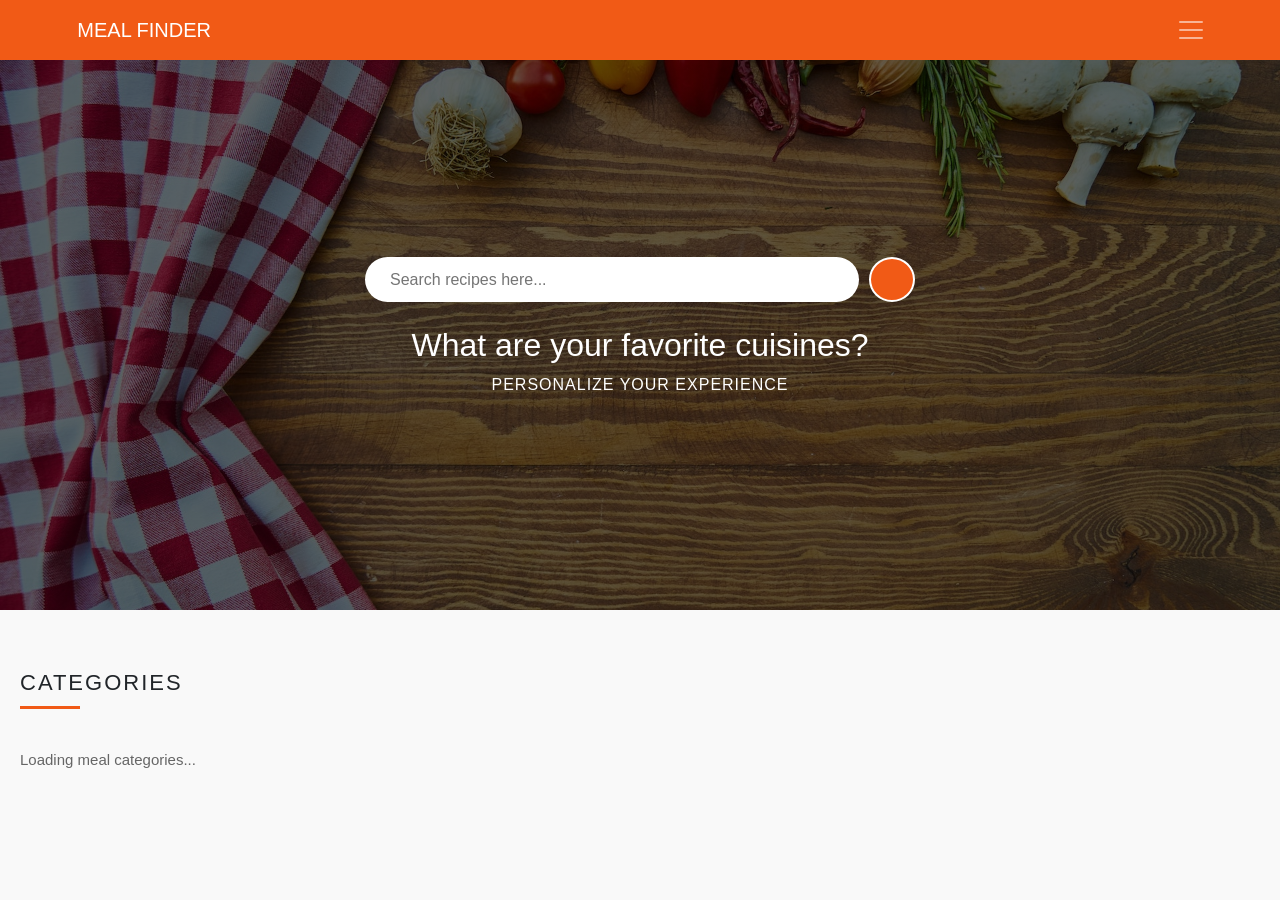
<file: index.html>
<!DOCTYPE html>
<html lang="en">
<head>
    <meta charset="UTF-8">
    <meta name="viewport" content="width=device-width, initial-scale=1.0">
    <meta http-equiv="refresh" content="0; url=html/home.html">
    <title>Meal Finder</title>
</head>
<body>
    <p>Go to the <a href="html/home.html">Meal Finder home page</a>.</p>
</body>
</html>
</file>
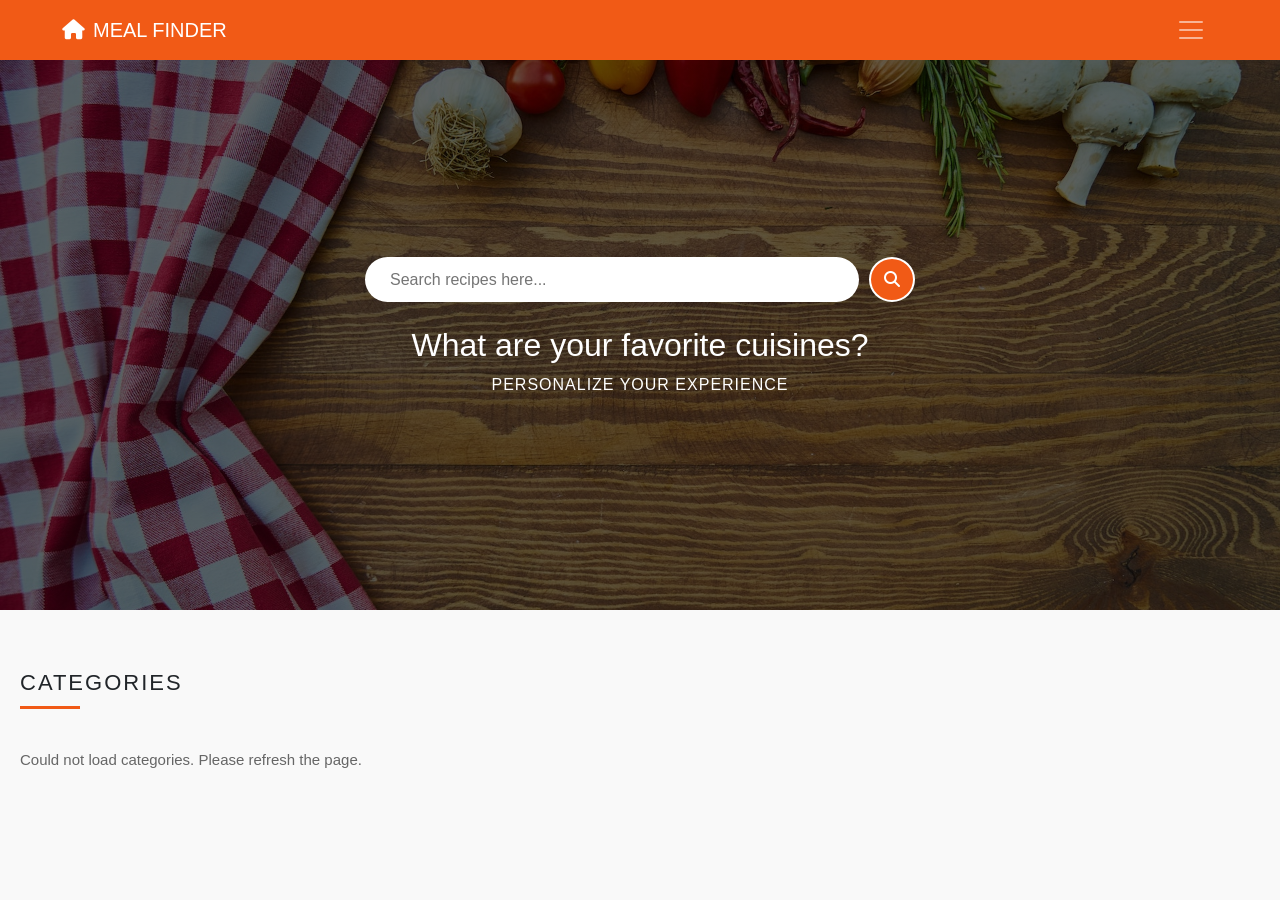
<file: html/home.html>
<!DOCTYPE html>
<html lang="en">
<head>
    <meta charset="UTF-8">
    <meta name="viewport" content="width=device-width, initial-scale=1.0">
    <title>Meal Finder | Find Your Next Recipe</title>

    <link rel="stylesheet" href="https://cdn.jsdelivr.net/npm/bootstrap@5.3.8/dist/css/bootstrap.min.css"
          integrity="sha384-sRIl4kxILFvY47J16cr9ZwB07vP4J8+LH7qKQnuqkuIAvNWLzeN8tE5YBujZqJLB"
          crossorigin="anonymous">
    <link rel="stylesheet" href="https://cdnjs.cloudflare.com/ajax/libs/font-awesome/6.4.0/css/all.min.css">
    <link rel="stylesheet" href="../css/style.css">
</head>
<body data-page="home">
    <nav class="navbar" data-bs-theme="dark">
        <div class="container-fluid" id="navbarContainer">
            <a class="navbar-brand" href="home.html">
                <i class="fa-solid fa-house"></i>
                <span>MEAL FINDER</span>
            </a>

            <button class="navbar-toggler" id="navbarToggler" type="button"
                    data-bs-toggle="offcanvas" data-bs-target="#offcanvasNavbar"
                    aria-controls="offcanvasNavbar" aria-label="Toggle navigation">
                <span class="navbar-toggler-icon"></span>
            </button>

            <div class="offcanvas offcanvas-end meal-offcanvas" id="offcanvasNavbar"
                 tabindex="-1" aria-label="Meal categories">
                <div class="offcanvas-header">
                    <button class="meal-close" type="button" data-bs-dismiss="offcanvas" aria-label="Close">
                        <i class="fa-regular fa-circle-xmark"></i>
                    </button>
                </div>

                <div class="offcanvas-body">
                    <ul class="category-list" id="navCategoryList" aria-label="Meal categories"></ul>
                </div>
            </div>
        </div>
    </nav>

    <header class="banner">
        <form class="search-container" id="searchForm" role="search">
            <input class="search-input" type="text" name="q" autocomplete="off"
                   placeholder="Search recipes here..." aria-label="Search recipes">

            <button class="search-btn" type="submit" aria-label="Submit search">
                <i class="fa-solid fa-magnifying-glass"></i>
            </button>
        </form>

        <h2>What are your favorite cuisines?</h2>
        <p>PERSONALIZE YOUR EXPERIENCE</p>
    </header>

    <main>
        <section class="categories-section" aria-labelledby="categoriesTitle">
            <h3 class="categories-title" id="categoriesTitle">CATEGORIES</h3>
            <div class="title-underline"></div>

            <p class="page-status" id="categoryStatus" role="status" aria-live="polite">
                Loading meal categories...
            </p>
            <div class="meal-grid" id="categoryGrid"></div>
            <template id="categoryCardTemplate">
                <div class="meal-column">
                    <a class="category-card" href="#">
                        <span class="category-badge"></span>
                        <img src="" alt="" loading="lazy">
                    </a>
                </div>
            </template>
        </section>
    </main>

    <script src="https://cdn.jsdelivr.net/npm/bootstrap@5.3.8/dist/js/bootstrap.bundle.min.js"
            integrity="sha384-FKyoEForCGlyvwx9Hj09JcYn3nv7wiPVlz7YYwJrWVcXK/BmnVDxM+D2scQbITxI"
            crossorigin="anonymous"></script>
    <script src="../js/app.js"></script>
</body>
</html>
</file>
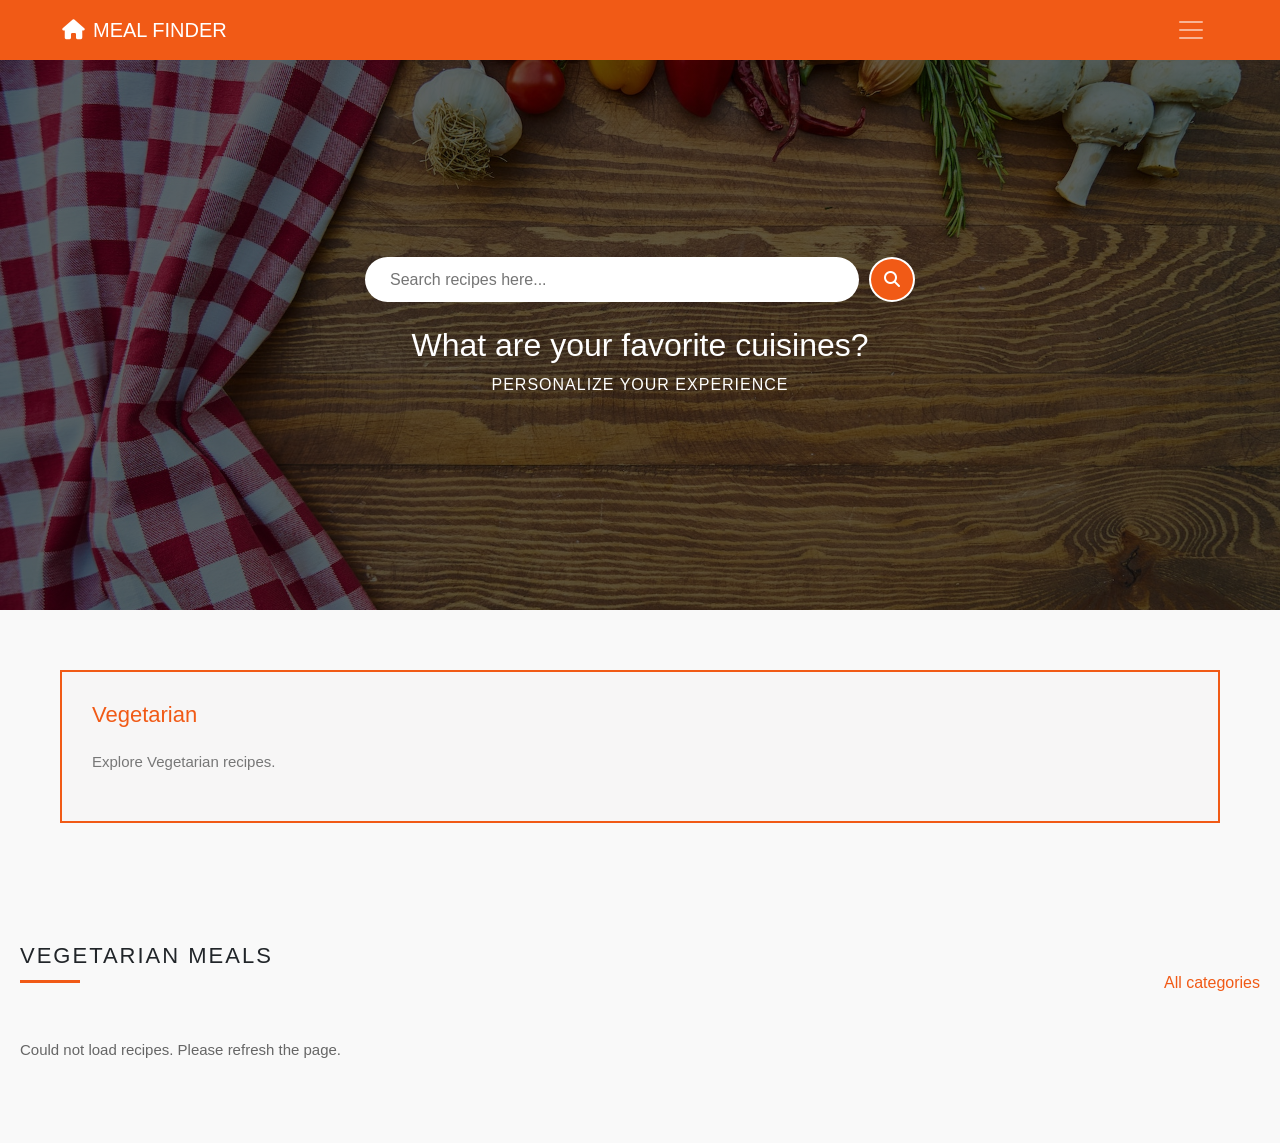
<file: html/vegetarian.html>
<!DOCTYPE html>
<html lang="en">
<head>
    <meta charset="UTF-8">
    <meta name="viewport" content="width=device-width, initial-scale=1.0">
    <title>Meal Finder | Find Your Next Recipe</title>
    <link rel="stylesheet" href="https://cdn.jsdelivr.net/npm/bootstrap@5.3.8/dist/css/bootstrap.min.css"
          integrity="sha384-sRIl4kxILFvY47J16cr9ZwB07vP4J8+LH7qKQnuqkuIAvNWLzeN8tE5YBujZqJLB"
          crossorigin="anonymous">
    <link rel="stylesheet" href="https://cdnjs.cloudflare.com/ajax/libs/font-awesome/6.4.0/css/all.min.css">
    <link rel="stylesheet" href="../css/style.css">
</head>
<body data-page="vegetarian">
    <nav class="navbar" data-bs-theme="dark">
        <div class="container-fluid" id="navbarContainer">
            <a class="navbar-brand" href="home.html">
                <i class="fa-solid fa-house"></i>
                <span>MEAL FINDER</span>
            </a>

            <button class="navbar-toggler" id="navbarToggler" type="button"
                    data-bs-toggle="offcanvas" data-bs-target="#offcanvasNavbar"
                    aria-controls="offcanvasNavbar" aria-label="Toggle navigation">
                <span class="navbar-toggler-icon"></span>
            </button>

            <div class="offcanvas offcanvas-end meal-offcanvas" id="offcanvasNavbar"
                 tabindex="-1" aria-label="Meal categories">
                <div class="offcanvas-header">
                    <button class="meal-close" type="button" data-bs-dismiss="offcanvas" aria-label="Close">
                        <i class="fa-regular fa-circle-xmark"></i>
                    </button>
                </div>

                <div class="offcanvas-body">
                    <ul class="category-list" id="navCategoryList" aria-label="Meal categories"></ul>
                </div>
            </div>
        </div>
    </nav>
    <header class="banner">
        <form class="search-container" id="searchForm" role="search">
            <input class="search-input" type="text" name="q" autocomplete="off"
                   placeholder="Search recipes here..." aria-label="Search recipes">

            <button class="search-btn" type="submit" aria-label="Submit search">
                <i class="fa-solid fa-magnifying-glass"></i>
            </button>
        </form>

        <h2>What are your favorite cuisines?</h2>
        <p>PERSONALIZE YOUR EXPERIENCE</p>
    </header>

    <main>
        <section class="description-card" id="categoryDescription" hidden>
            <h3 class="description-title" id="descriptionTitle"></h3>
            <p class="description-text" id="descriptionText"></p>
        </section>

        <section class="categories-section results-section" aria-labelledby="resultsTitle">
            <div class="results-heading">
                <div>
                    <h3 class="categories-title" id="resultsTitle">MEALS</h3>
                    <div class="title-underline"></div>
                </div>
                <a class="back-link" href="home.html">All categories</a>
            </div>

            <p class="page-status" id="resultsStatus" role="status" aria-live="polite">
                Loading recipes...
            </p>
            <div class="meal-grid" id="recipeGrid"></div>
            <template id="recipeCardTemplate">
                <div class="meal-column">
                    <a class="recipe-card" href="#">
                        <img src="" alt="" loading="lazy">
                        <div class="card-content">
                            <p class="recipe-origin"></p>
                            <h4 class="recipe-title"></h4>
                        </div>
                    </a>
                </div>
            </template>
        </section>
    </main>

    <script src="https://cdn.jsdelivr.net/npm/bootstrap@5.3.8/dist/js/bootstrap.bundle.min.js"
            integrity="sha384-FKyoEForCGlyvwx9Hj09JcYn3nv7wiPVlz7YYwJrWVcXK/BmnVDxM+D2scQbITxI"
            crossorigin="anonymous"></script>
    <script src="../js/app.js"></script>
</body>
</html>
</file>
<file: css/style.css>
body {
    font-family: Arial, sans-serif;
    background-color: #f9f9f9;
}

.navbar {
    background-color: #f15a16;
    padding: 10px 50px;
    position: sticky;
    top: 0;
    width: 100%;
    z-index: 1020;
}


.navbar-brand {
    color: white;
    display: flex;
    align-items: center;
    gap: 8px;
}

.navbar-brand:hover {
    color: white;
}

.navbar-brand i {
    font-size: 20px;
}

.meal-offcanvas {
    background-color: white;
}

.navbar-toggler {
    border: none;
    box-shadow: none;
}

.offcanvas-header {
    justify-content: flex-end;
    padding: 20px;
}

.offcanvas-body {
    padding: 0;
}

.meal-close {
    background-color: transparent;
    border: none;
    color: #f15a16;
    font-size: 24px;
    cursor: pointer;
}

.category-list {
    list-style: none;
    padding: 0;
    margin: 0;
}

.category-list li {
    border-bottom: 1px solid #eeeeee;
    margin: 0 20px;
}

.category-list a {
    display: block;
    padding: 12px 0;
    color: #555555;
    text-decoration: none;
}

.category-list a:hover {
    color: #f15a16;
}

.banner {
    background-image: linear-gradient(rgba(0, 0, 0, 0.6), rgba(0, 0, 0, 0.6)), url('../assets/banner.jpg');
    background-size: cover;
    background-position: center;
    height: 550px;
    padding: 30px;
    color: white;
    text-align: center;
    display: flex;
    flex-direction: column;
    align-items: center;
    justify-content: center;
}

.search-container {
    display: flex;
    gap: 10px;
    width: 100%;
    max-width: 550px;
    margin-bottom: 24px;
}

.search-input {
    width: 100%;
    padding: 10px 25px;
    border: none;
    border-radius: 30px;
    font-size: 16px;
}

.search-btn {
    background-color: #f15a16;
    border: 2px solid white;
    border-radius: 50%;
    width: 50px;
    height: 45px;
    color: white;
    cursor: pointer;
}

.search-btn:hover {
    background-color: white;
    color: #f15a16;
}

.search-btn i {
    color: inherit;
}

.banner h2 {
    font-size: 32px;
    margin-bottom: 8px;
}

.banner p {
    font-size: 16px;
    letter-spacing: 1px;
}

.categories-section {
    max-width: 1400px;
    margin: 0 auto;
    padding: 60px 20px;
}

.categories-title {
    font-size: 22px;
    margin-bottom: 10px;
    letter-spacing: 2px;
}

.title-underline {
    width: 60px;
    height: 3px;
    background-color: #f15a16;
    margin-bottom: 40px;
}

.meal-grid {
    display: grid;
    grid-template-columns: repeat(5, 1fr);
    gap: 24px;
}

.meal-column {
    min-width: 0;
}

.category-card {
    display: flex;
    align-items: center;
    justify-content: center;
    position: relative;
    height: 220px;
    padding: 20px;
    background-color: white;
    border-radius: 8px;
    box-shadow: 0 4px 15px #dddddd;
    text-decoration: none;
    overflow: hidden;
}

.category-card img {
    max-width: 100%;
    max-height: 100%;
    object-fit: contain;
}

.category-badge {
    position: absolute;
    top: 15px;
    right: 15px;
    background-color: #f15a16;
    color: white;
    padding: 4px 12px;
    font-size: 12px;
    border-radius: 4px;
}
.category-card img {
    max-width: 100%;
    max-height: 100%;
    object-fit: contain;
    transition: transform 0.3s ease;
}

.category-card:hover img {
    transform: scale(0.9);
}

.recipe-card {
    display: block;
    background-color: white;
    border-radius: 8px;
    box-shadow: 0 4px 15px #dddddd;
    text-decoration: none;
    overflow: hidden;
}

.recipe-card:hover {
    box-shadow: 0 6px 20px #bbbbbb;
}

.recipe-card img {
    display: block;
    width: 100%;
    height: 220px;
    object-fit: cover;
}

.card-content {
    padding: 16px;
    height: 97px;
}

.recipe-origin {
    color: #888888;
    font-size: 13px;
    margin-bottom: 6px;
}

.recipe-title {
    color: #222222;
    font-size: 15px;
    margin: 0;
}

.description-card {
    border: 2px solid #f15a16;
    padding: 30px;
    background-color: #f7f6f6;
    margin: 60px;
}

.description-title {
    color: #f15a16;
    font-size: 22px;
    margin-bottom: 20px;
}

.description-text {
    color: #777777;
    font-size: 15px;
    line-height: 1.8;
}

.results-heading {
    display: flex;
    justify-content: space-between;
    align-items: center;
}

.back-link {
    color: #f15a16;
    text-decoration: none;
}

.back-link:hover {
    text-decoration: underline;
}

.page-status {
    color: #666666;
    font-size: 15px;
    margin: 16px 0 22px;
}

.meal-section {
    width: 100%;
    max-width: 1180px;
    margin: 40px auto 80px;
    padding: 0 20px;
}

.meal-breadcrumb {
    background-color: #f15a16;
    color: white;
    padding: 15px 18px;
    display: flex;
    align-items: center;
    gap: 10px;
}

.meal-breadcrumb a {
    color: white;
}

.meal-breadcrumb h3 {
    font-size: 14px;
    margin: 0;
    word-wrap: break-word;
}

.meal-heading {
    margin: 35px 0 22px;
}

.meal-heading h2 {
    font-size: 20px;
    margin-bottom: 10px;
}

.meal-heading span {
    display: block;
    width: 65px;
    height: 3px;
    background-color: #f15a16;
}

.meal-details-card {
    background-color: white;
    border: 1px solid #eeeeee;
    padding: 40px;
}

.meal-top {
    display: flex;
    gap: 60px;
}

.meal-image {
    width: 50%;
}

.meal-image img {
    display: block;
    width: 100%;
    height: 470px;
    object-fit: cover;
}

.meal-info {
    width: 50%;
    padding-top: 20px;
}

.meal-info h2 {
    color: #f15a16;
    font-size: 22px;
}

.meal-line {
    height: 1px;
    background-color: #e5b7a3;
    margin: 14px 0 22px;
}

.meal-info p {
    font-size: 13px;
    color: #555555;
    line-height: 1.6;
}

.meal-info strong {
    color: #222222;
}

.detail-link {
    color: #f15a16;
    text-decoration: none;
    word-wrap: break-word;
}

.detail-link:hover {
    text-decoration: underline;
}

.meal-tags {
    margin-top: 18px;
}

.meal-tags span {
    display: inline-block;
    border: 1px solid #f15a16;
    color: #f15a16;
    padding: 4px 9px;
    margin: 4px;
    font-size: 11px;
}

.ingredients-box {
    background-color: #f15a16;
    padding: 18px;
    margin-top: 28px;
    color: white;
}

.ingredients-box h4 {
    font-size: 14px;
    margin-bottom: 12px;
}

.ingredients-list {
    display: grid;
    grid-template-columns: repeat(3, 1fr);
    gap: 7px 20px;
}

.ingredients-list p {
    color: white;
    font-size: 11px;
    margin: 7px 0;
    word-wrap: break-word;
}

.ingredients-list b {
    display: inline-block;
    background-color: #35b7c2;
    color: white;
    padding: 3px 6px;
    border-radius: 50%;
    margin-right: 6px;
}

.measure-section {
    margin-top: 45px;
}

.measure-section h4,
.instructions-section h4 {
    font-size: 14px;
    margin-bottom: 14px;
}

.measure-list {
    display: grid;
    grid-template-columns: repeat(2, 1fr);
    background-color: #faf9f9;
    border: 1px solid #eeeeee;
    padding: 17px 20px;
}

.measure-list p {
    font-size: 12px;
    color: #333333;
    margin: 10px 0;
}

.measure-list i {
    color: #f15a16;
    margin-right: 8px;
}

.instructions-section {
    margin-top: 28px;
}

.instruction-list p {
    display: flex;
    gap: 10px;
    font-size: 12px;
    color: #444444;
    line-height: 1.8;
    margin: 10px 0;
}

.instruction-list i {
    color: #f15a16;
    margin-top: 4px;
}

.recipe-card:hover {
    transform: translateY(-3px);
    box-shadow: 0 8px 23px rgba(0, 0, 0, 0.12);
}
</file>
